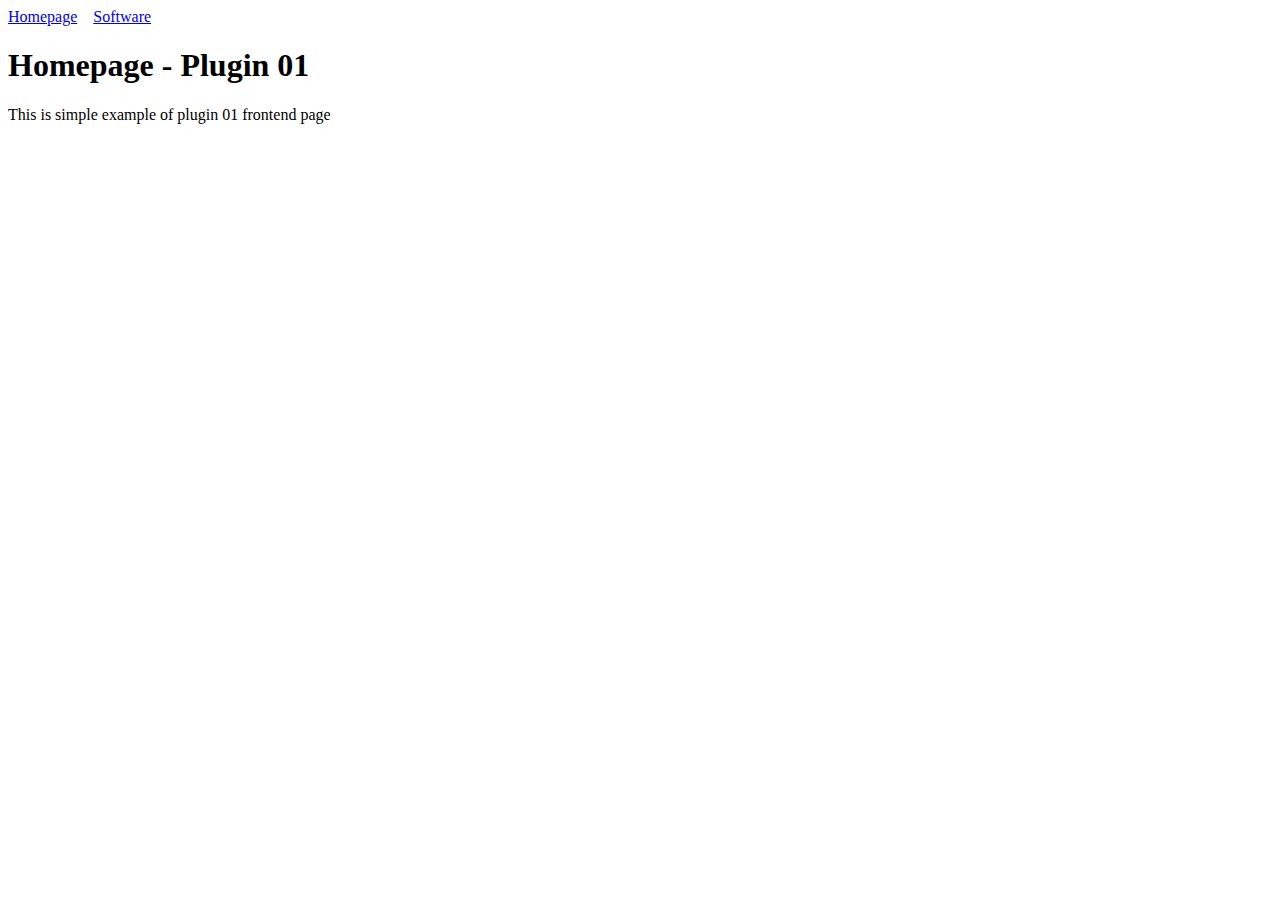
<file: plugin-01/frontend/html/index.html>
<!DOCTYPE html>
<html lang="en">
<head>
  <meta charset="UTF-8">
  <meta name="viewport" content="width=device-width, initial-scale=1.0">
  <title>RSD Plugin 01</title>
  <link rel="stylesheet" href="index.css">
</head>
<body>
  <nav>
    <a href="/">Homepage</a>
    <a href="/software">Software</a>
  </nav>
  <h1>Homepage - Plugin 01</h1>
  <section>
    <p>This is simple example of plugin 01 frontend page</p>
  </section>
</body>
</html>
</file>
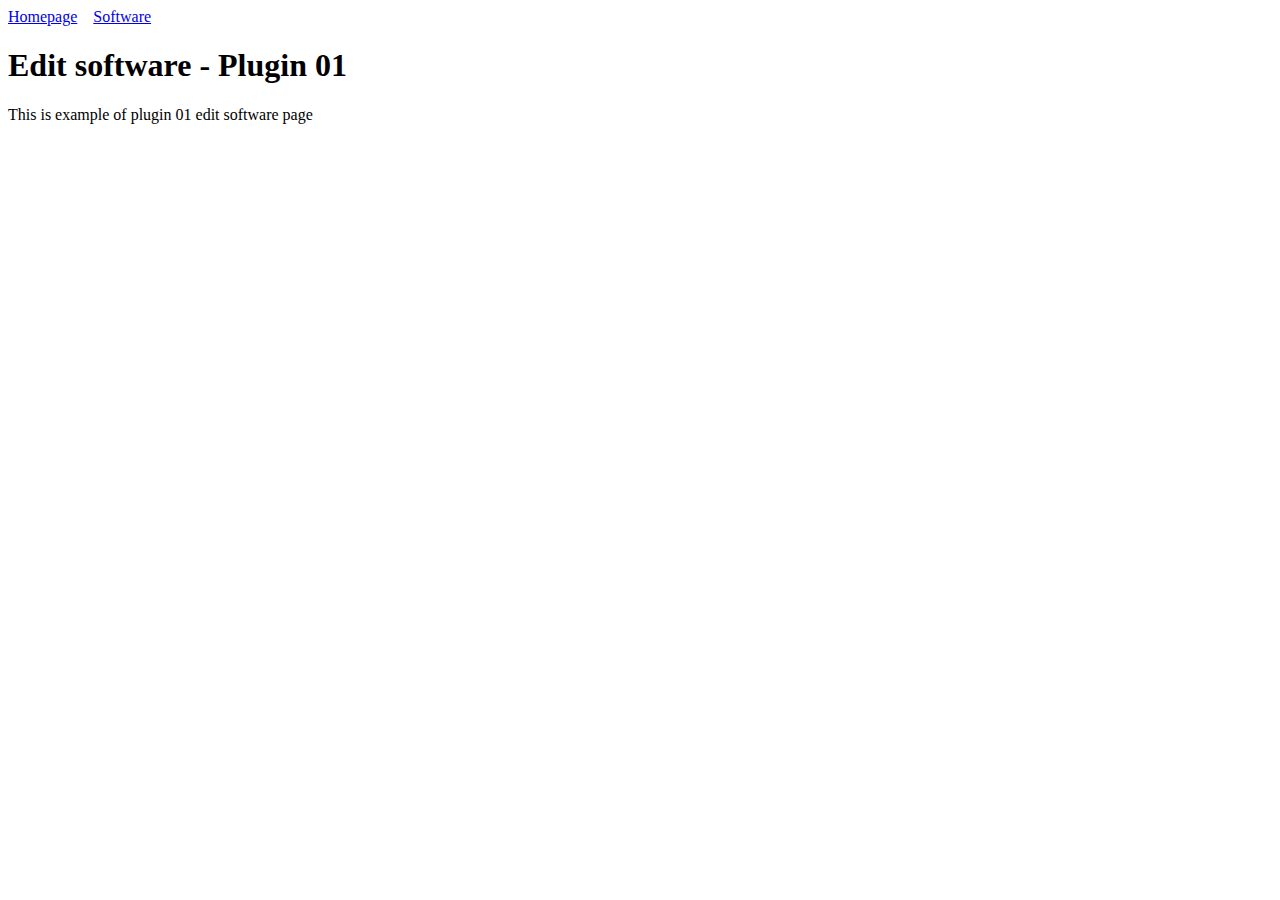
<file: plugin-01/frontend/html/software.html>
<!DOCTYPE html>
<html lang="en">
<head>
  <meta charset="UTF-8">
  <meta name="viewport" content="width=device-width, initial-scale=1.0">
  <title>Edit software - RSD Plugin 01</title>
  <link rel="stylesheet" href="index.css">
</head>
<body>
  <nav>
    <a href="/">Homepage</a>
    <a href="/software">Software</a>
  </nav>
  <h1>Edit software - Plugin 01</h1>
  <section>
    <p>This is example of plugin 01 edit software page</p>
  </section>
</body>
</html>
</file>
<file: plugin-01/frontend/html/index.css>
nav{
  display: flex;
  gap: 1rem;
}
</file>
